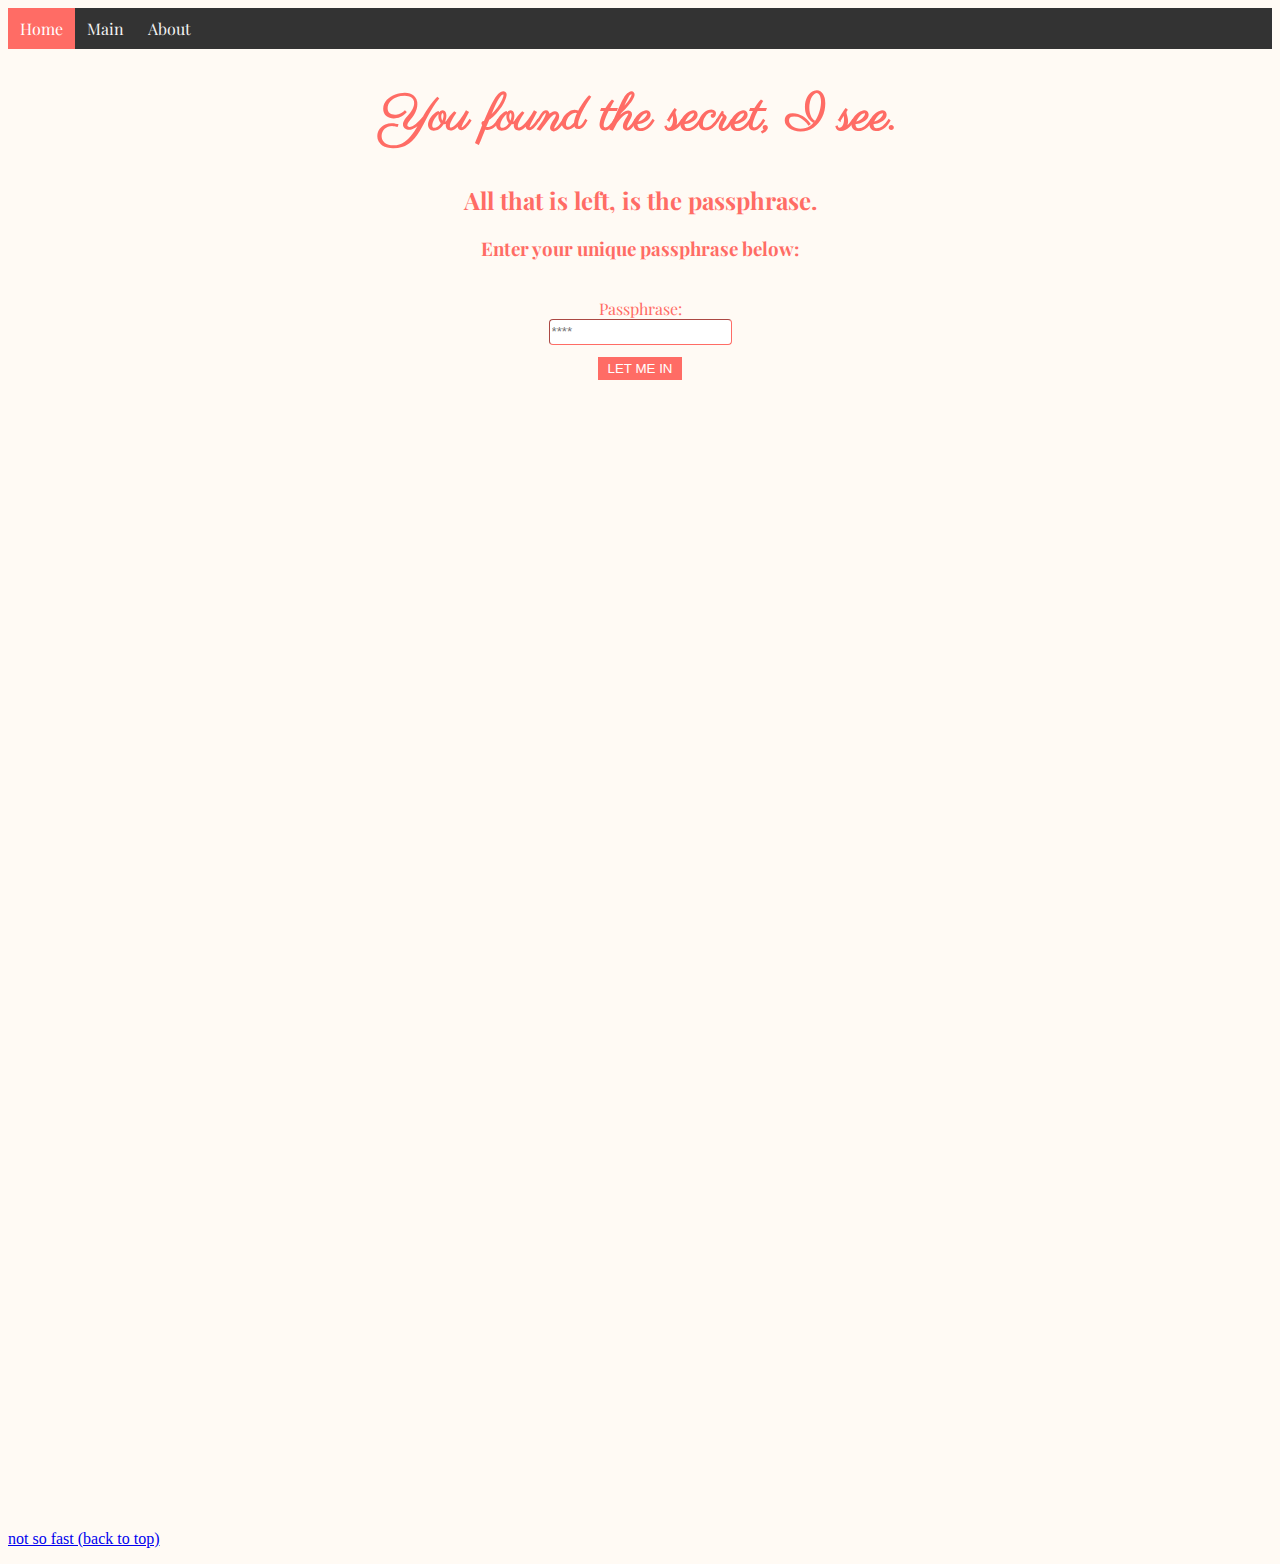
<file: index.html>
<!DOCTYPE html>
<html>
    <head>
        <title>Login</title>
        <meta name="viewport" content="width=device-width, initial-scale=1.0">
        <link rel="stylesheet" href="styles.css">
        <link href="https://fonts.googleapis.com/css2?family=Montaga&display=swap" rel="stylesheet">
        <link href="https://fonts.googleapis.com/css2?family=Playfair+Display&display=swap" rel="stylesheet">
                <link href="https://fonts.googleapis.com/css2?family=Parisienne&display=swap" rel="stylesheet">

    </head>
    
    <body>
        <div class="topnav" id="top">
            <a class="active" href="index.html">Home</a>
            <a href="#nope">Main</a>
            <a href="#nope">About</a>
        </div>
        <h1>You found the secret, I see.</h1>
        <h2 style="text-align: center;">All that is left, is the passphrase.</h2>
        <h3>Enter your unique passphrase below:</h3>
        <br>
        <div class="center">
            <form action="main.html">
                <label style="font-weight: 200;"><strong>Passphrase:</strong> </label>
                <br>
                <input class="inputbox" pattern="[a-zA-Z]{4}" type="password" name="pass" placeholder="****" required>
                <br>
                <input type="submit" value="LET ME IN" class="go">
            </form>
        </div>
        <br>
        <br><br><br><br><br><br><br><br><br><br><br><br><br><br><br><br><br><br><br><br><br><br><br>
        <br><br><br><br><br><br><br><br><br><br><br><br><br><br><br><br><br><br><br><br><br><br><br><br><br><br><br><br><br><br><br><br><br><br><br><br><br><br><br>
        <p id="nope"><a href="#top">not so fast (back to top)</a></p>
    </body>
</html>
</file>
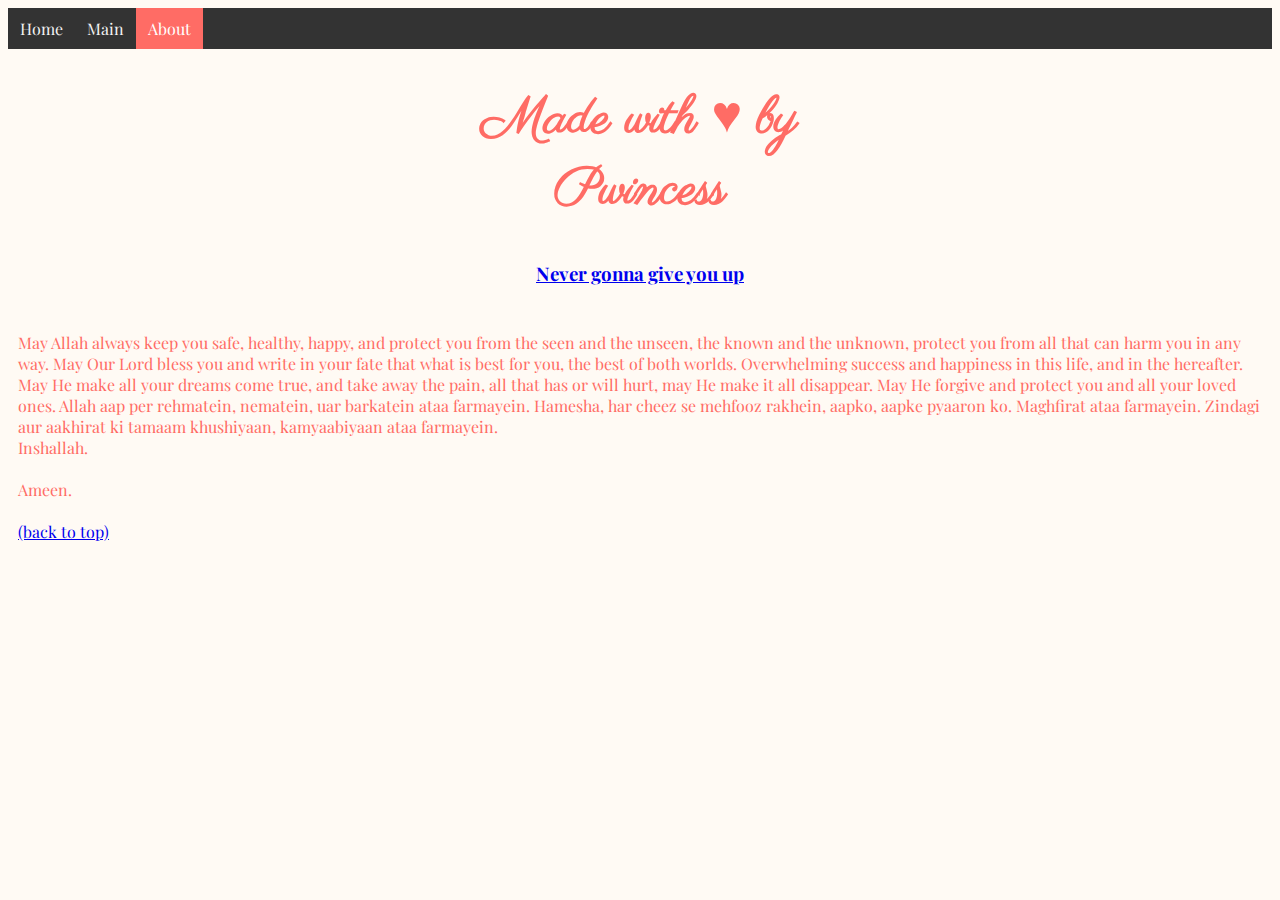
<file: about.html>
<!DOCTYPE html>
<html>
    <head>
        <title>AINA <3</title>
        <meta name="viewport" content="width=device-width, initial-scale=1.0">
        <link rel="stylesheet" href="styles.css">
        <link href="https://fonts.googleapis.com/css2?family=Parisienne&display=swap" rel="stylesheet">
        <link href="https://fonts.googleapis.com/css2?family=Playfair+Display&display=swap" rel="stylesheet">
            <link href="https://fonts.googleapis.com/css2?family=Great+Vibes&display=swap" rel="stylesheet"><link href="https://fonts.googleapis.com/css2?family=Sofia&display=swap" rel="stylesheet">
    </head>
    
    <body>
        <div class="topnav" id="top">
            <a href="index.html">Home</a>
            <a href="main.html">Main</a>
            <a class="active" href="about.html">About</a>
        </div>
        <h1 style="text-align: center; font-size: 52px; font-family: 'Parisienne', cursive;">Made with ♥ by<br>Pwincess</h1>
        <h3><a href="https://www.youtube.com/watch?v=dQw4w9WgXcQ">Never gonna give you up</a><br><br></h3><h4>May Allah always keep you safe, healthy, happy, and protect you from the seen and the unseen, the known and the unknown, protect you from all that can harm you in any way. May Our Lord bless you and write in your fate that what is best for you, the best of both worlds. Overwhelming success and happiness in this life, and in the hereafter. May He make all your dreams come true, and take away the pain, all that has or will hurt, may He make it all disappear. May He forgive and protect you and all your loved ones. Allah aap per rehmatein, nematein, uar barkatein ataa farmayein. Hamesha, har cheez se mehfooz rakhein, aapko, aapke pyaaron ko. Maghfirat ataa farmayein. Zindagi aur aakhirat ki tamaam khushiyaan, kamyaabiyaan ataa farmayein. <br>Inshallah.<br><br><b>Ameen.</b><br><br><a href="#top">(back to top)</a></h4>
    </body>
</html>
</file>
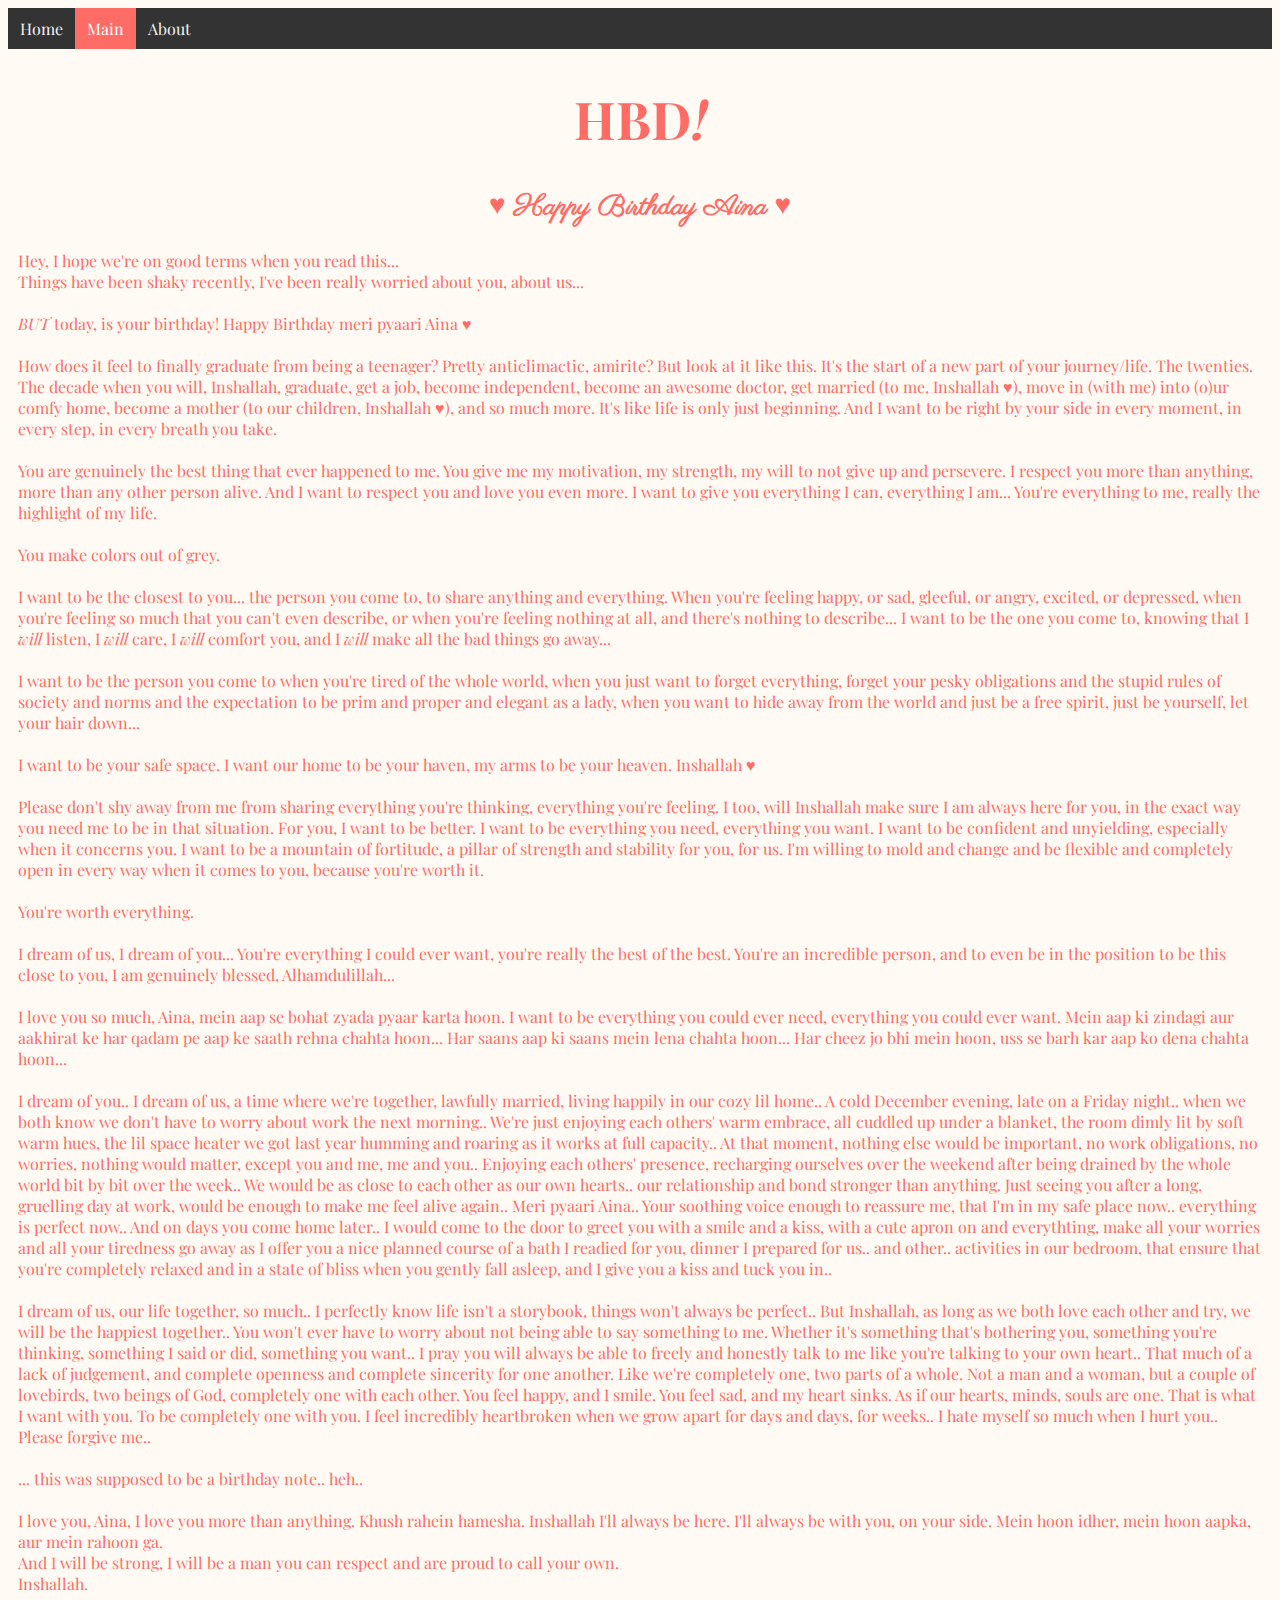
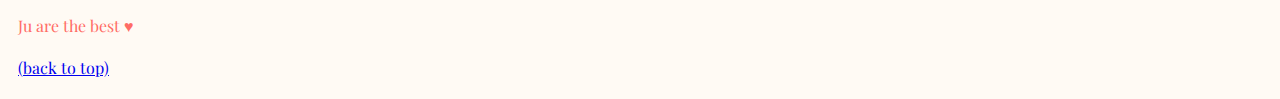
<file: main.html>
<!DOCTYPE html>
<html>
    <head>
        <title>AINA <3</title>
        <meta name="viewport" content="width=device-width, initial-scale=1.0">
        <link rel="stylesheet" href="styles.css">
        <link href="https://fonts.googleapis.com/css2?family=Parisienne&display=swap" rel="stylesheet">
        <link href="https://fonts.googleapis.com/css2?family=Playfair+Display&display=swap" rel="stylesheet">
            <link href="https://fonts.googleapis.com/css2?family=Great+Vibes&display=swap" rel="stylesheet"><link href="https://fonts.googleapis.com/css2?family=Sofia&display=swap" rel="stylesheet">
    </head>
    
    <body>
        <div class="topnav" id="top">
            <a href="index.html">Home</a>
            <a class="active" href="main.html">Main</a>
            <a href="about.html">About</a>
        </div>
        <h1 style="text-align: center; font-size: 52px;font-family: 'Playfair Display', serif;">HBD<i>!</i></h1>
        <h2 style="text-align: center; font-size: 28px; font-family: 'Parisienne', cursive;">♥ Happy Birthday Aina ♥ </h2>
        <h4>Hey, I hope we're on good terms when you read this...<br>Things have been shaky recently, I've been really worried about you, about us...<br><br><i>BUT </i> today, is your birthday! Happy Birthday meri pyaari Aina ♥<br><br>How does it feel to finally graduate from being a teenager? Pretty anticlimactic, amirite? But look at it like this. It's the start of a new part of your journey/life. The twenties. The decade when you will, Inshallah, graduate, get a job, become independent, become an awesome doctor, get married (to me, Inshallah ♥), move in (with me) into (o)ur comfy home, become a mother (to our children, Inshallah ♥), and so much more. It's like life is only just beginning. And I want to be right by your side in every moment, in every step, in every breath you take.<br><br>You are genuinely the best thing that ever happened to me. You give me my motivation, my strength, my will to not give up and persevere. I respect you more than anything, more than any other person alive. And I want to respect you and love you even more. I want to give you everything I can, everything I am... You're everything to me, really the highlight of my life.<br><br>You make colors out of grey. <br><br>I want to be the closest to you... the person you come to, to share anything and everything. When you're feeling happy, or sad, gleeful, or angry, excited, or depressed, when you're feeling so much that you can't even describe, or when you're feeling nothing at all, and there's nothing to describe... I want to be the one you come to, knowing that I <i>will</i> listen, I <i>will</i> care, I <i>will</i> comfort you, and I <i>will</i> make all the bad things go away... <br><br> I want to be the person you come to when you're tired of the whole world, when you just want to forget everything, forget your pesky obligations and the stupid rules of society and norms and the expectation to be prim and proper and elegant as a lady, when you want to hide away from the world and just be a free spirit, just be yourself, let your hair down...  <br><br>I want to be your safe space. I want our home to be your haven, my arms to be your heaven. Inshallah ♥<br><br>Please don't shy away from me from sharing everything you're thinking, everything you're feeling. I too, will Inshallah make sure I am always here for you, in the exact way you need me to be in that situation. For you, I want to be better. I want to be everything you need, everything you want. I want to be confident and unyielding, especially when it concerns you. I want to be a mountain of fortitude, a pillar of strength and stability for you, for us. I'm willing to mold and change and be flexible and completely open in every way when it comes to you, because you're worth it.<br><br>You're worth everything.<br><br>I dream of us, I dream of you... You're everything I could ever want, you're really the best of the best. You're an incredible person, and to even be in the position to be this close to you, I am genuinely blessed, Alhamdulillah...<br><br>I love you so much, Aina, mein aap se bohat zyada pyaar karta hoon. I want to be everything you could ever need, everything you could ever want. Mein aap ki zindagi aur aakhirat ke har qadam pe aap ke saath rehna chahta hoon... Har saans aap ki saans mein lena chahta hoon... Har cheez jo bhi mein hoon, uss se barh kar aap ko dena chahta hoon...<br><br>I dream of you.. I dream of us, a time where we're together, lawfully married, living happily in our cozy lil home.. A cold December evening, late on a Friday night.. when we both know we don't have to worry about work the next morning.. We're just enjoying each others' warm embrace, all cuddled up under a blanket, the room dimly lit by soft warm hues, the lil space heater we got last year humming and roaring as it works at full capacity.. At that moment, nothing else would be important, no work obligations, no worries, nothing would matter, except you and me, me and you.. Enjoying each others' presence, recharging ourselves over the weekend after being drained by the whole world bit by bit over the week.. We would be as close to each other as our own hearts.. our relationship and bond stronger than anything. Just seeing you after a long, gruelling day at work, would be enough to make me feel alive again.. Meri pyaari Aina.. Your soothing voice enough to reassure me, that I'm in my safe place now.. everything is perfect now.. And on days you come home later.. I would come to the door to greet you with a smile and a kiss, with a cute apron on and everythting, make all your worries and all your tiredness go away as I offer you a nice planned course of a bath I readied for you, dinner I prepared for us.. and other.. activities in our bedroom, that ensure that you're completely relaxed and in a state of bliss when you gently fall asleep, and I give you a kiss and tuck you in.. <br><br>I dream of us, our life together, so much.. I perfectly know life isn't a storybook, things won't always be perfect.. But Inshallah, as long as we both love each other and try, we will be the happiest together.. You won't ever have to worry about not being able to say something to me. Whether it's something that's bothering you, something you're thinking, something I said or did, something you want.. I pray you will always be able to freely and honestly talk to me like you're talking to your own heart.. That much of a lack of judgement, and complete openness and complete sincerity for one another. Like we're completely one, two parts of a whole. Not a man and a woman, but a couple of lovebirds, two beings of God, completely one with each other. You feel happy, and I smile. You feel sad, and my heart sinks. As if our hearts, minds, souls are one. That is what I want with you. To be completely one with you. I feel incredibly heartbroken when we grow apart for days and days, for weeks.. I hate myself so much when I hurt you.. Please forgive me..<br><br>... this was supposed to be a birthday note.. heh.. <br><br>I love you, Aina, I love you more than anything. Khush rahein hamesha. Inshallah I'll always be here. I'll always be with you, on your side. Mein hoon idher, mein hoon aapka, aur mein rahoon ga. <br>And I will be strong, I will be a man you can respect and are proud to call your own. <br>Inshallah. <br><br>Ju are the best ♥ <br><br><a href="#top">(back to top)</a></h4>
        
    </body>
</html>
</file>
<file: styles.css>
body {background-color: #FFFAF4}
h1 {color: #FF6C65;
    text-align: center; font-family: 'Parisienne', cursive; font-size: 50px;
}
h2 {color: #FF6C65; font-family: 'Playfair Display', serif}
h3 {color: #FF6C65; font-family: 'Playfair Display', serif;text-align: center;}
h4 {color: #FF6C65; font-family: 'Playfair Display', serif; font-weight: 100; font-size: 16px; text-align:justify-all; padding-left: 10px; padding-right: 10px;}
label {color: #FF6C65; font-family: 'Playfair Display', serif}

form { 
    margin: 0 auto; 
    width:250px;
    text-align: center;
}

.go{
    background: #FF6C65;
    color: white;
    margin-top: 12px;
    padding-left: 10px;
    padding-right: 10px;
    padding-top: 4px;
    padding-bottom: 4px;
    border: none;
}

.inputbox{
    background: white;
    border-width: thin;
    border-color: #FF6C65;
    border-radius: 4px;
    height: 16px;
    padding-top: 4px;
    padding-bottom: 4px;
}

.topnav {
  background-color: #333;
  overflow: hidden;
 font-family: 'Playfair Display';
}

/* Style the links inside the navigation bar */
.topnav a {
  float: left;
  color: #f2f2f2;
  text-align: center;
  padding: 10px 12px;
  text-decoration: none;
  font-size: 16px;
}

/* Change the color of links on hover */
.topnav a:hover {
  background-color: #ddd;
  color: black;
}

/* Add a color to the active/current link */
.topnav a.active {
  background-color: #FF6C65;
  color: white;
}
</file>
